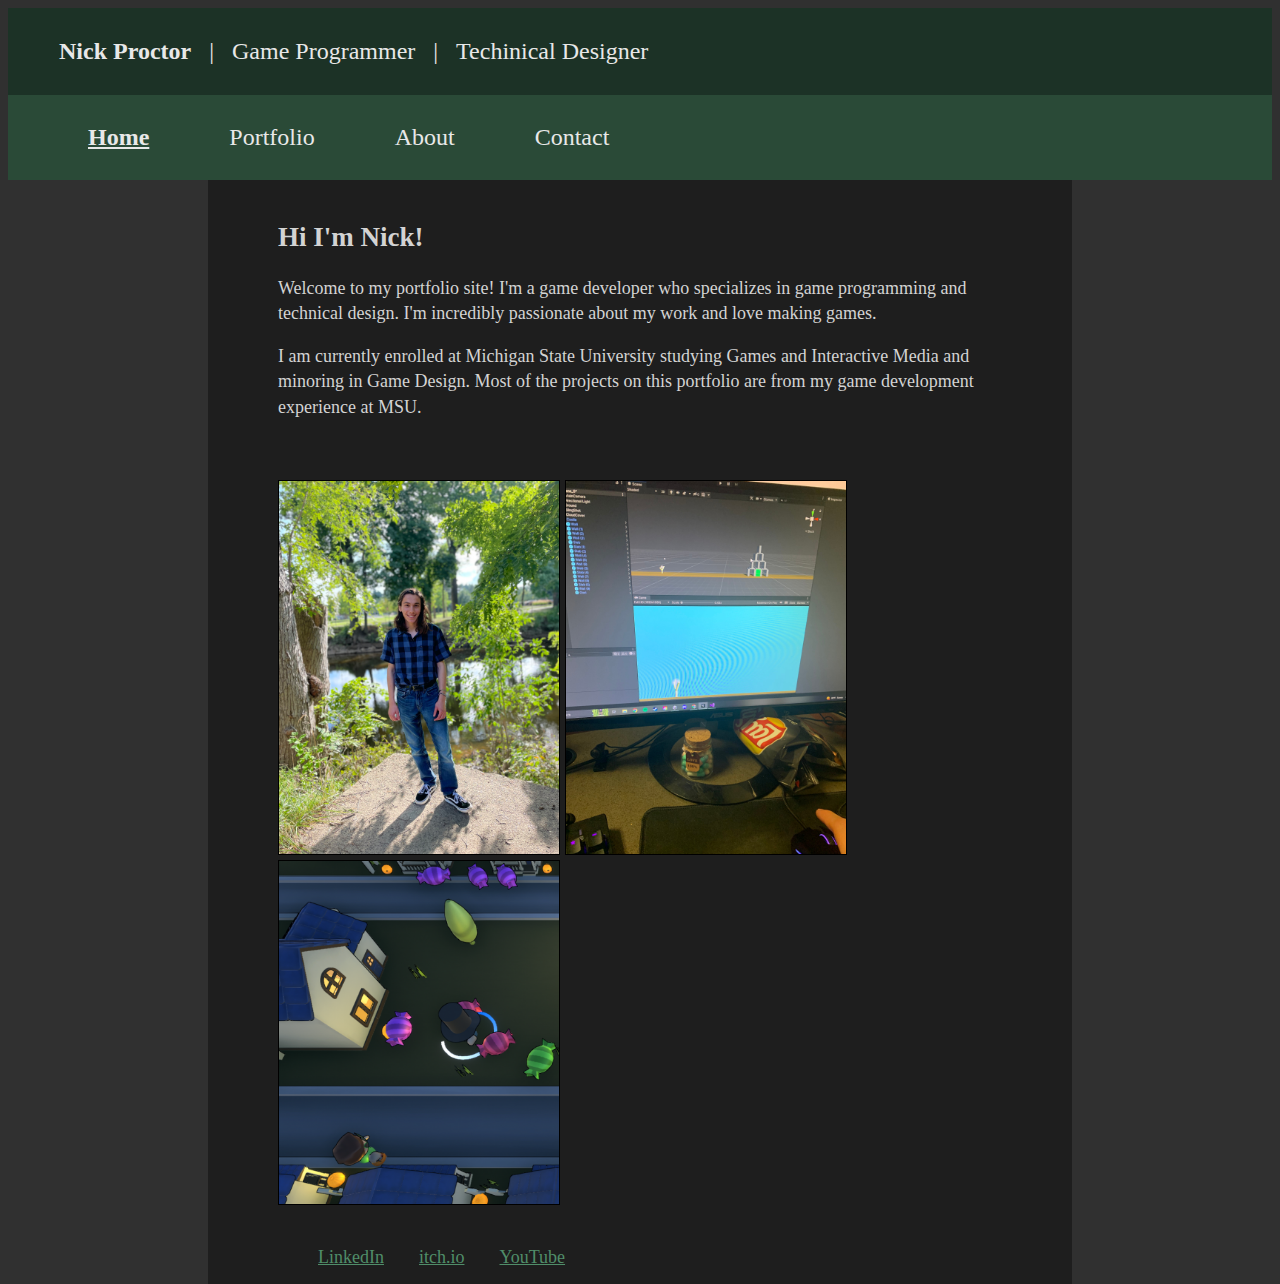
<file: index.html>
<!DOCTYPE html>
<html lang="en">
<head>
    <meta charset="UTF-8">
    <meta name="viewport" content="width=device-width, initial-scale=1.0">
    <meta http-equiv="X-UA-Compatible" content="ie=edge">
    <title>Nick Proctor</title>
    <link rel="stylesheet" href="style.css">
</head>
<body>

  <div class="flex-container-titles">
    <ul class="flex-titles">
      <li><b>Nick Proctor </b></li>
      <li> | </li>
      <li>Game Programmer</li>
      <li> | </li>
      <li>Techinical Designer</li>
    </ul>
  </div>

  <div class="flex-container-links">
    <ul class="flex-links">
      <li><a href="index.html"><b><u>Home</u></b></a></li>
      <li><a href="portfolio.html">Portfolio</a></li>
      <li><a href="about.html">About</a></li>
      <li><a href="contact.html">Contact</a></li>
    </ul>
  </div>
  
  <div class="main-body">
  <section id="title-body">
    <div class="text-body">
    <h2>Hi I'm Nick!</h2>
    
      <p>
        Welcome to my portfolio site! I'm a game developer who specializes in game programming and technical design.
        I'm incredibly passionate about my work and love making games.
      </p>
      <p>
        I am currently enrolled at Michigan State University studying Games and Interactive Media and minoring in Game
        Design. Most of the projects on this portfolio are from my game development experience at MSU.
      </p>
      <br>
      <br>

      <div class="imagegallery">
      <img alt="Image of Nick Proctor" src="images/nickproctor.jpg">
      <img alt="Image of a desktop with an open Unity project" src="images/Unity.jpg">
      <img alt="Screenshot of Trick or Treat Fighters X 3D gameplay" src="images/TOTFX3D2.png">
      </div>

    </div>

    <br>
  </section>
  <div class="flex-container-social-links">
    <ul class="flex-links-social">
      <li><a href="https://www.linkedin.com/in/nick-proctor-8b6729255/"><u>LinkedIn</u></a></li>
      <li><a href="https://fun177.itch.io/"><u>itch.io</u></a></li>
      <li><a href="https://www.youtube.com/channel/UChdqOM8XdVRAlc3vTRKBf8Q"><u>YouTube</u></a></li>
    </ul>
  </div>
</div>
</body>
</html>
</file>
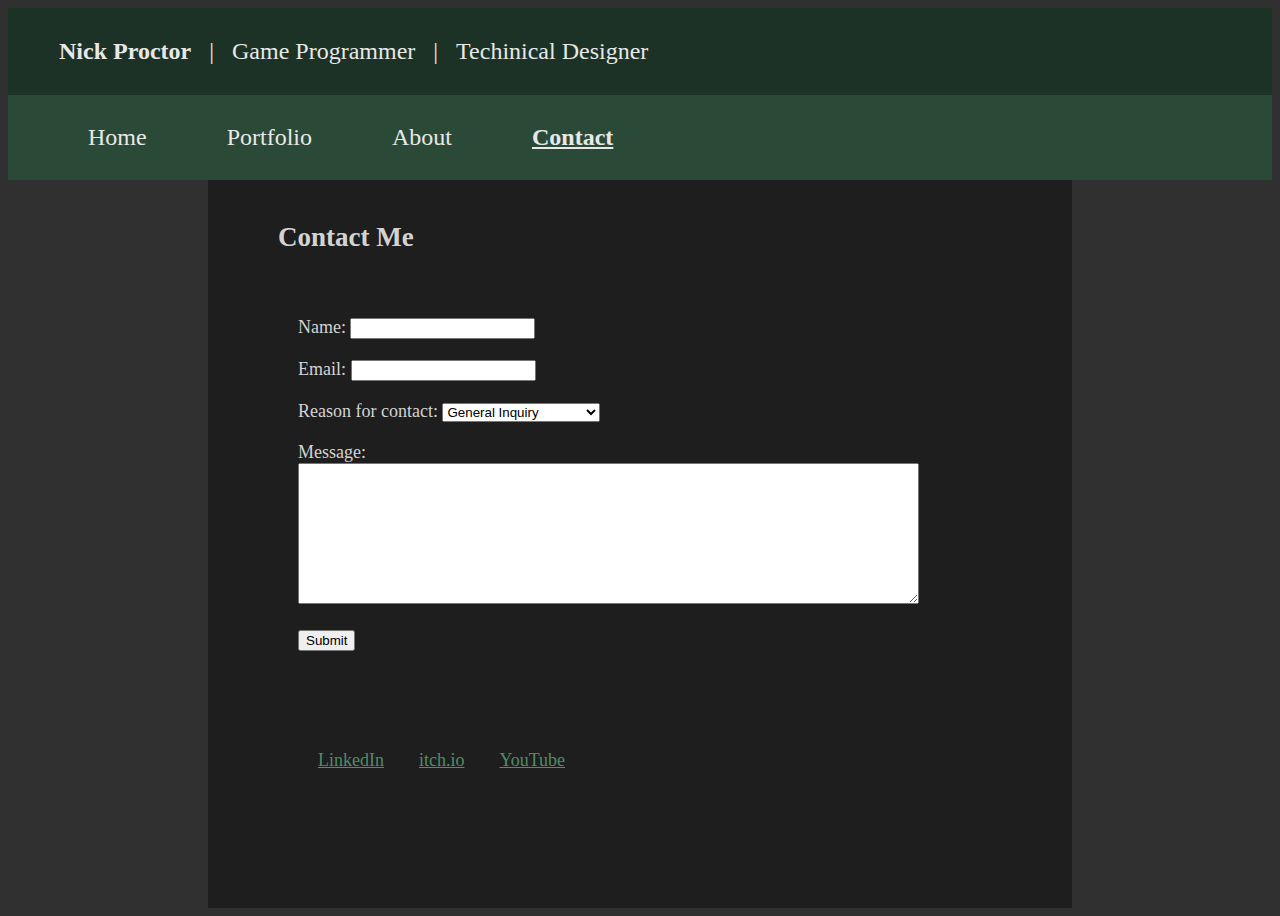
<file: contact.html>
<!DOCTYPE html>
<html lang="en">
<head>
    <meta charset="UTF-8">
    <meta name="viewport" content="width=device-width, initial-scale=1.0">
    <meta http-equiv="X-UA-Compatible" content="ie=edge">
    <title>Nick Proctor</title>
    <link rel="stylesheet" href="style.css">
</head>
<body>

  <div class="flex-container-titles">
    <ul class="flex-titles">
      <li><b>Nick Proctor </b></li>
      <li> | </li>
      <li>Game Programmer</li>
      <li> | </li>
      <li>Techinical Designer</li>
    </ul>
  </div>

  <div class="flex-container-links">
    <ul class="flex-links">
      <li><a href="index.html">Home</a></li>
      <li><a href="portfolio.html">Portfolio</a></li>
      <li><a href="about.html">About</a></li>
      <li><a href="contact.html"><b><u>Contact</u></b></a></li>
    </ul>
  </div>
  
  <div class="main-body">
  <section id="title-body">
    <h2>Contact Me</h2>
    <div class="text-body">

      <br>
      
  <form action="index.html" method="get" class="contact-form">
    <div class="form-contact">
      <label for="name">Name: </label>
      <input type="text" name="name" id="name" required>
    </div>
    <div class="form-contact">
      <label for="email">Email: </label>
      <input type="email" name="email" id="email" required>
    </div>
    <div class="form-contact">
        <label for="select-options">Reason for contact: </label>
        <select id="select-options" name="options">
          <option value="General Inquiry">General Inquiry</option>
          <option value="Job Opportunity">Job Opportunity</option>
          <option value="Feedback/Suggestions">Feedback/Suggestions</option>
          <option value="Other">Other</option>
        </select>
    </div>
    <div class="form-contact">
        <label for="message">Message: </label>
        <textarea id="message" name="message"
        rows="9" cols="75" required></textarea>
      </div>
    <div class="form-contact">
      <input type="submit" value="Submit">
    </div>
  </form>

</div>

    <br>
    <br>
    <br>
      
  </section>
  <div class="flex-container-social-links">
    <ul class="flex-links-social">
      <li><a href="https://www.linkedin.com/in/nick-proctor-8b6729255/"><u>LinkedIn</u></a></li>
      <li><a href="https://fun177.itch.io/"><u>itch.io</u></a></li>
      <li><a href="https://www.youtube.com/channel/UChdqOM8XdVRAlc3vTRKBf8Q"><u>YouTube</u></a></li>
    </ul>
  </div>
</div>
</body>
</html>
</file>
<file: style.css>
html {
    background: #303030;
}

body {
    font-family: 'Times New Roman', Times, serif;
    color: #d3d3d3;
    height: 100vh;
    display: flex;
    flex-direction: column;
}

.main-body {
    flex: 1;
    margin-left: 200px;
    margin-right: 200px;
    padding-top: 20px;
    padding-right: 70px;
    padding-left: 70px;
    background: #1e1e1e;
}

header {
    background: #ccc;
}

/* Header 1 settings */
h1 {
    font-size: 3em;
    margin: 0;
}

p {
    line-height: 1.4em;
}

img.no-float {
    float: none;
}

.floatright {
    font-size: small;
    float: right;
    width: 350px;
    margin: 0 0 10px 10px;
}

.floatright img {
    width: 100%;
    height: auto;
    border: 1px solid #000;
}

.floatleft {
    font-size: small;
    float: left;
    width: 350px;
    padding-right: 25px;
    margin: 0 0 10px 0;
}

.floatleft img {
    width: 100%;
    height: auto;
    border: 1px solid #000;
}

.titleleft {
    padding-left: 0px;
}

.titleright {
    padding-left: 1000px;
}

.flex-container-titles {
    display: flex;
    justify-content: space-between;
    align-items: center;
    background: #1c3226;
    font-size: x-large;
    position: sticky;
    top: 0;
}

.flex-container-links {
    display: flex;
    justify-content: space-between;
    align-items: center;
    background: #2a4a37;
    font-size: x-large;
    position: sticky;
    top: 0;
}

.flex-titles {
    list-style: none;
    display: flex;
    color: #e8e8e8;
    background-color: #1c3226;
}

.flex-titles li {
    margin-left: 5px;
    margin-right: 1px;
    padding: 6px;
}

.flex-links {
    list-style: none;
    display: flex;
}

.flex-links li {
    margin-left: 35px;
    margin-right: 35px;
    padding: 5px;
}

.flex-container-social-links a {
    display: flex;
    justify-content: space-between;
    align-items: center;
    font-size: large;
    top: 0;
    color: #508D69;
}

.flex-links-social li a {
    margin-right: 35px;
    color: #508D69;
}

.flex-links-social {
    list-style: none;
    display: flex;
}

/* Text type a used for links */
a {
    color: #e8e8e8;
    text-decoration: none;
  }

/* Text type b used for links */
a.link-b {
    color: #63ae82;
    text-decoration: none;
  }

#title-body {
    font-size: large;
}

.blog-post {
    border-bottom: 2px dotted #505050;
}

.form-example {
    background: #727070;
    padding-top: 10px;
    margin-top: 10px;
    padding-bottom: 10px;
    margin-bottom: 10px;
    padding-right: 10px;
    padding-left: 10px;
}

.contact-form {
    margin: 20px;
}

.form-contact {
    margin-bottom: 20px;
}

label {
    vertical-align: top;
    margin-bottom: 5px;
  }

table {
    margin-bottom: 10px;
}

table tr {
    margin-right: 5px;
    margin-left: 5px;
}

.imagegallery img {
    width: 280px;
    height: auto;
    border: 1px solid #000;
}
</file>
